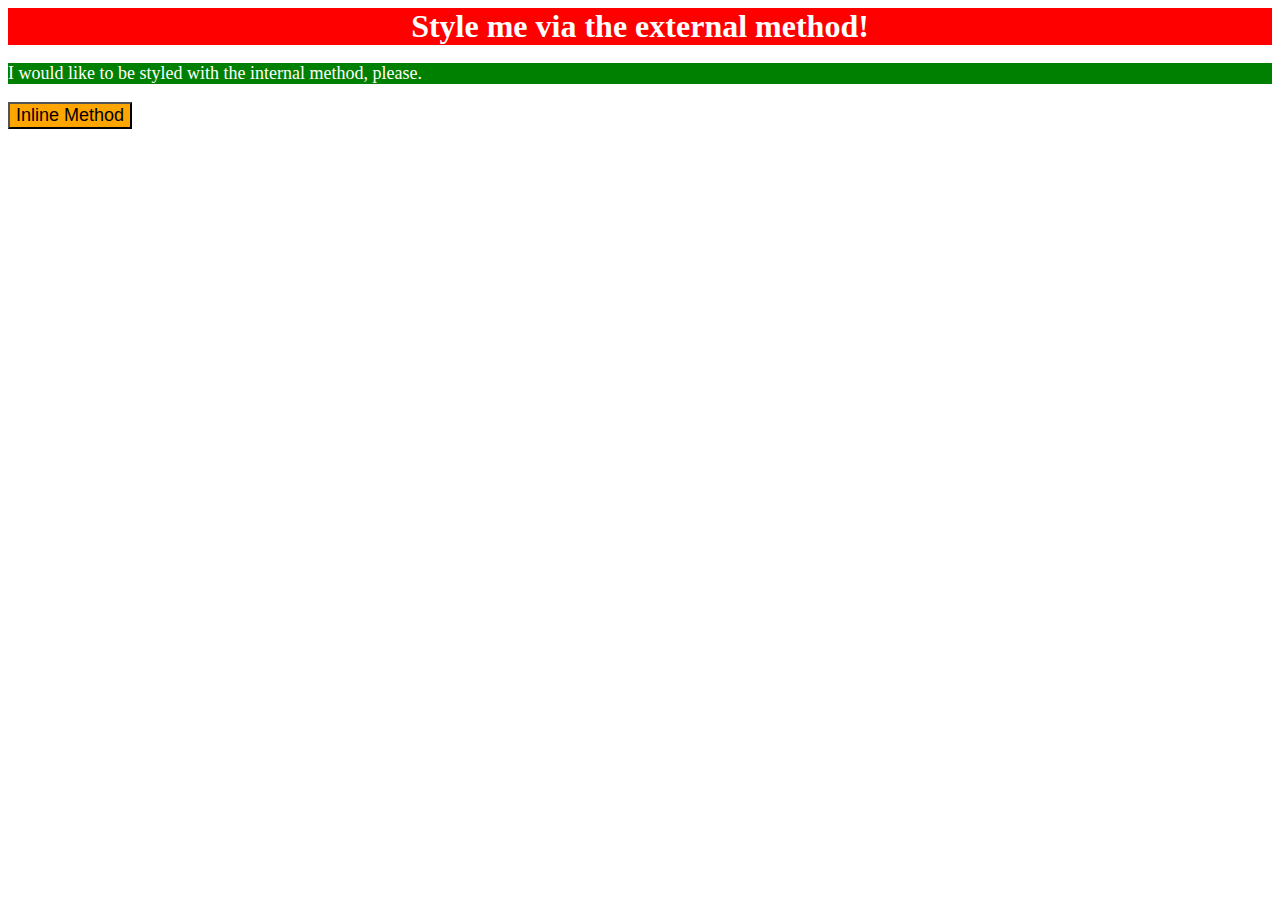
<file: foundations/intro-to-css/01-css-methods/index.html>
<!DOCTYPE html>
<html lang="en">
  <head>
    <meta charset="UTF-8">
    <meta http-equiv="X-UA-Compatible" content="IE=edge">
    <meta name="viewport" content="width=device-width, initial-scale=1.0">
    <title>Methods for Adding CSS</title>
    <link rel="stylesheet" href="external.css">
    <style>
      p {
        background-color: green;
        font-size: 18px;
        color: white;
      }
    </style>
  </head>
  <body>
    <div>Style me via the external method!</div>
    <p>I would like to be styled with the internal method, please.</p>
    <button style="background-color: orange; font-size: 18px;">Inline Method</button>
  </body>
</html>
</file>
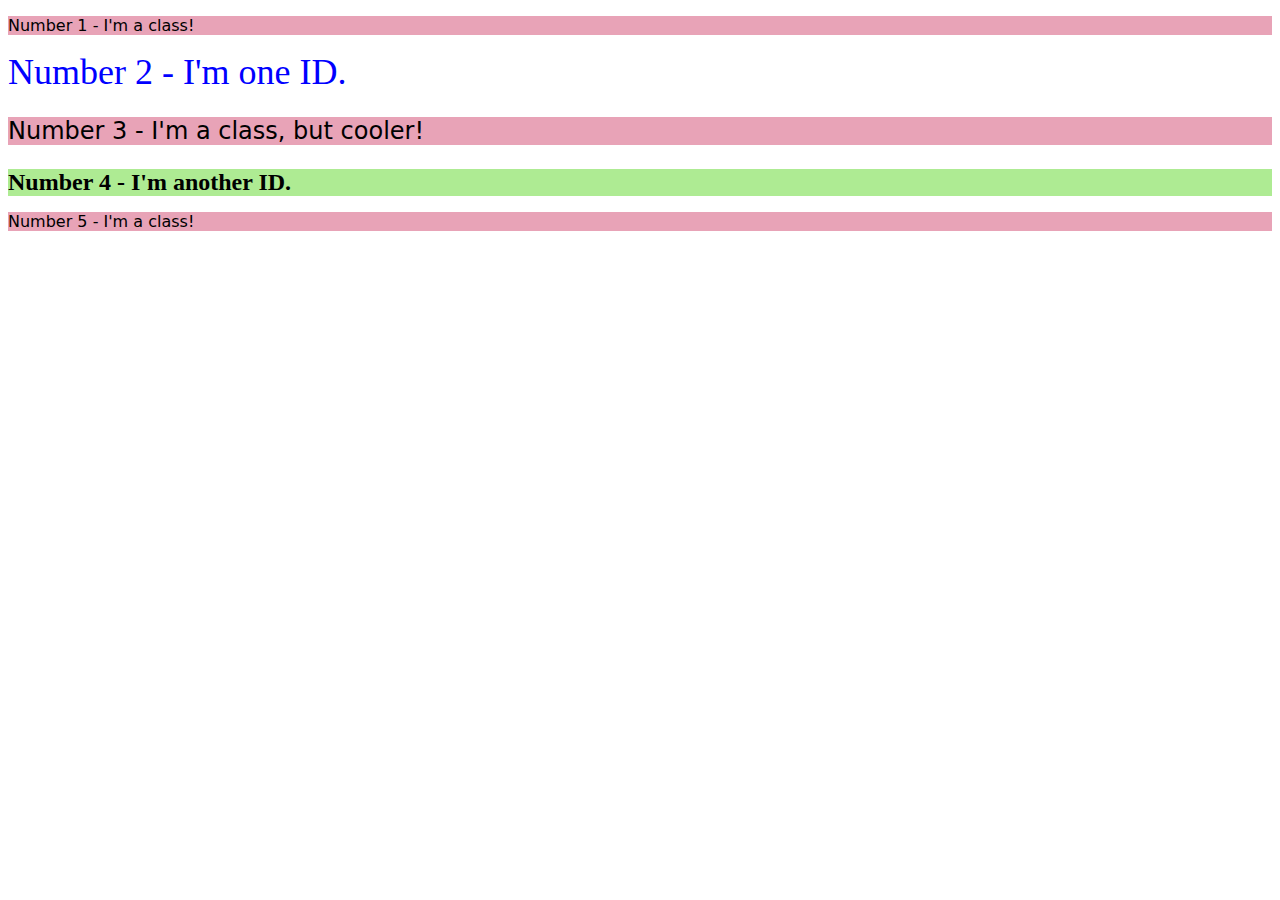
<file: foundations/intro-to-css/02-class-id-selectors/index.html>
<!DOCTYPE html>
<html lang="en">
  <head>
    <meta charset="UTF-8">
    <meta http-equiv="X-UA-Compatible" content="IE=edge">
    <meta name="viewport" content="width=device-width, initial-scale=1.0">
    <title>Class and ID Selectors</title>
    <link rel="stylesheet" href="style.css">
  </head>
  <body>
    <p class="odd">Number 1 - I'm a class!</p>
    <div id="second">Number 2 - I'm one ID.</div>
    <p class="odd bigger">Number 3 - I'm a class, but cooler!</p>
    <div id="fourth" class="bigger">Number 4 - I'm another ID.</div>
    <p class="odd" >Number 5 - I'm a class!</p>
  </body>
</html>
</file>
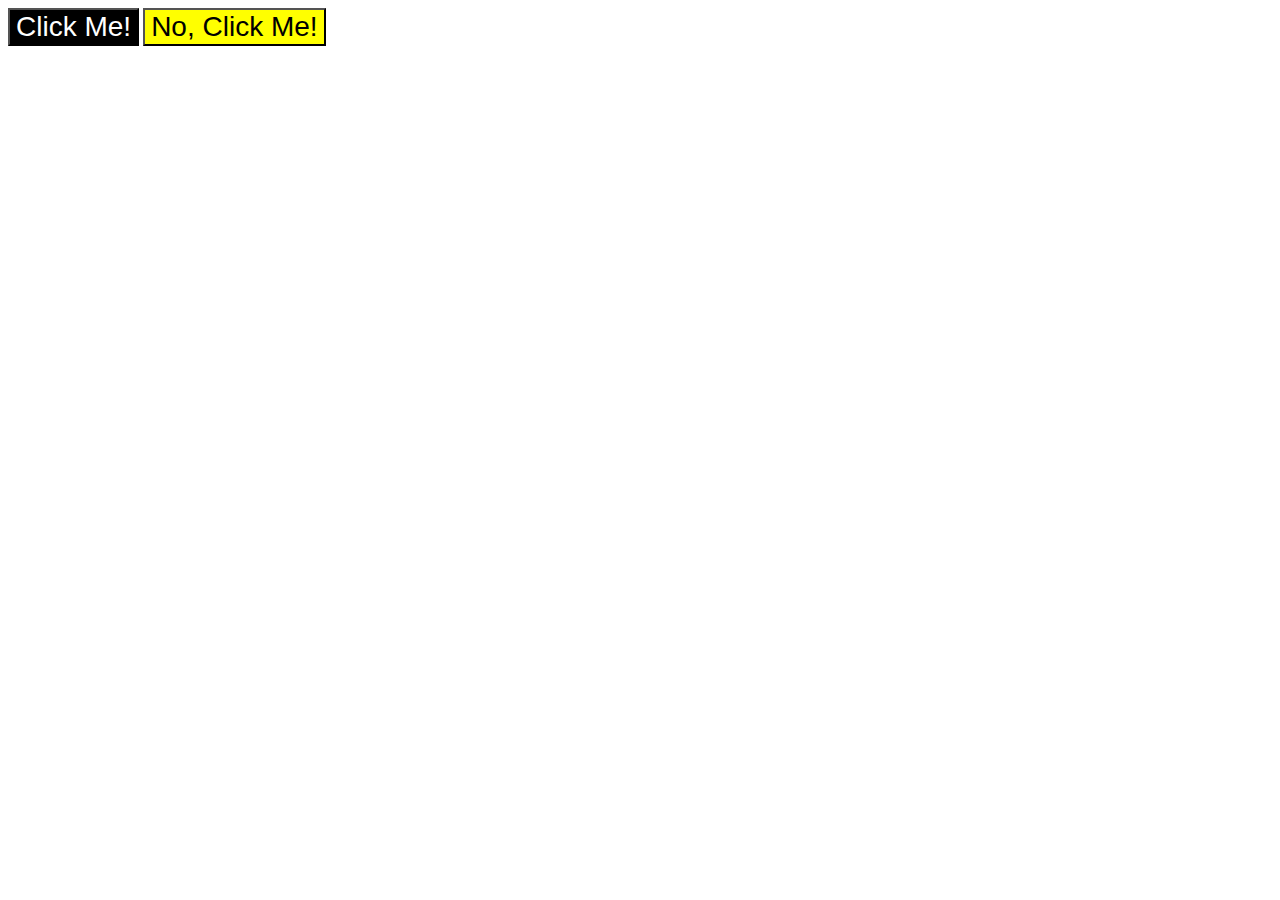
<file: foundations/intro-to-css/03-grouping-selectors/index.html>
<!DOCTYPE html>
<html lang="en">
  <head>
    <meta charset="UTF-8">
    <meta http-equiv="X-UA-Compatible" content="IE=edge">
    <meta name="viewport" content="width=device-width, initial-scale=1.0">
    <title>Grouping Selectors</title>
    <link rel="stylesheet" href="style.css">
  </head>
  <body>
    <button class="first">Click Me!</button>
    <button class="second">No, Click Me!</button>
  </body>
</html>
</file>
<file: foundations/intro-to-css/01-css-methods/external.css>
div {
    color: white;
    background-color: red;
    font-size: 32px;
    text-align: center;
    font-weight: bold;
}
</file>
<file: foundations/intro-to-css/02-class-id-selectors/style.css>
.odd {
    background-color: rgb(232, 163, 183);
    font-family: Verdana, "DejaVu Sans", sans-serif;
}
#second {
    color: #0000ff;
    font-size: 36px;
}
.bigger {
    font-size: 24px;
} 
#fourth {
    background-color: rgb(174, 235, 147);
    font-weight: 700;
}
</file>
<file: foundations/intro-to-css/03-grouping-selectors/style.css>
.first{
    color: white;
    background-color: black;
}
.second{
    background-color: yellow;
}
.first,
.second{
    font-family: Helvetica, 'Times New Roman', serif sans-serif;
    font-size: 28px;
}
</file>
